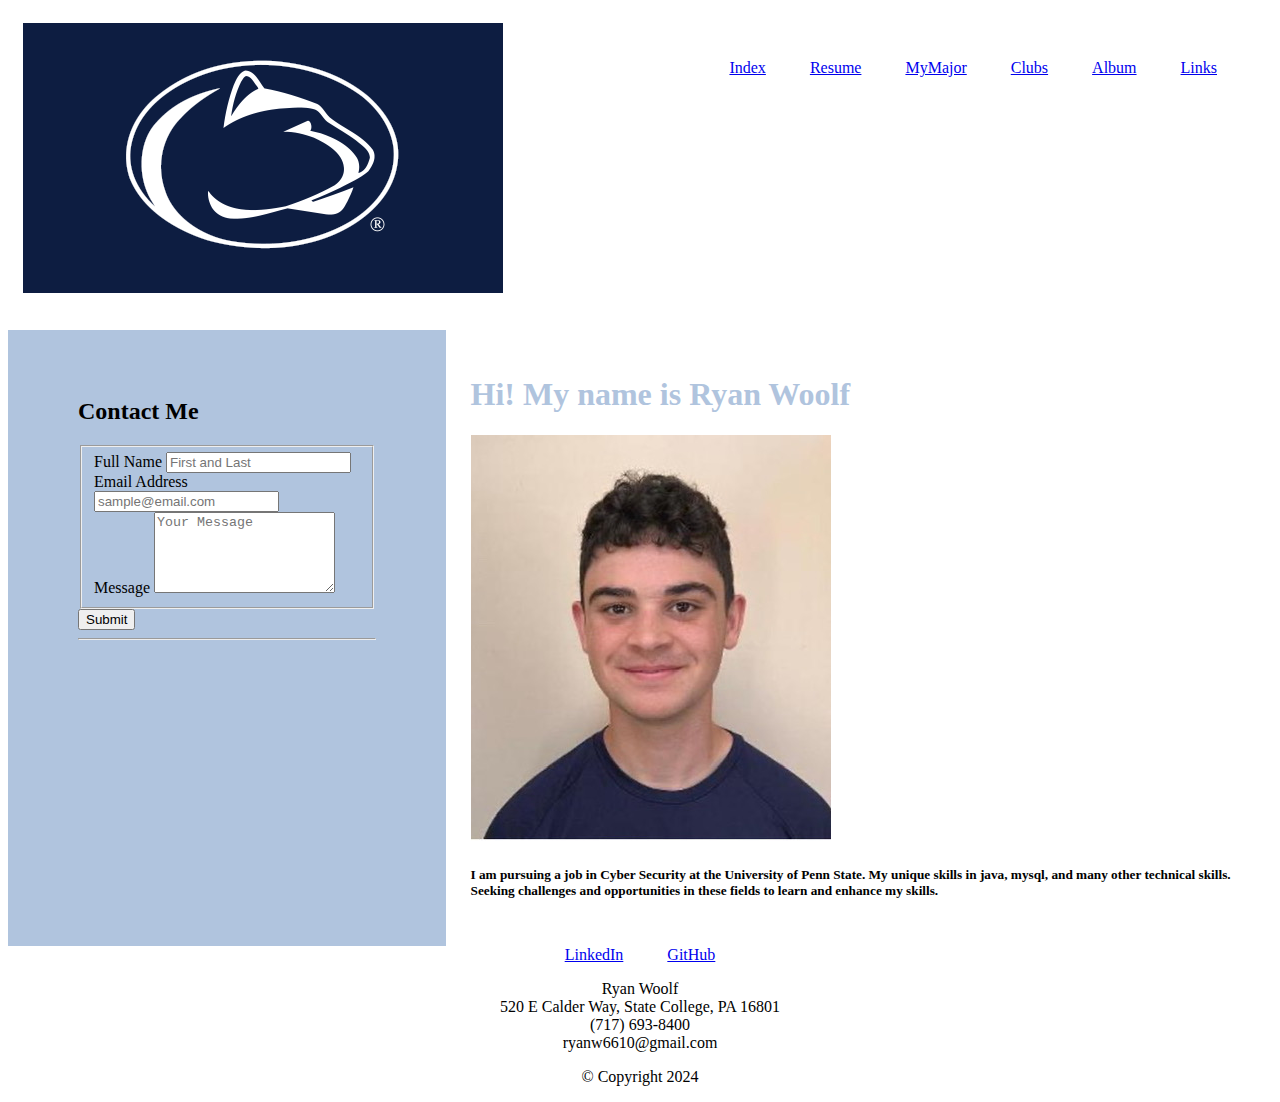
<file: index.html>
<!DOCTYPE html>
<html lang="en">
<head>
    <meta charset="UTF-8">
    <title>Ryan Woolf</title>
    <link rel="stylesheet" href="styles/style.css">
</head>
<body>

<header>
    <a href="index.html">
        <div class="logo"><img src="images/athletic-reverse.png" alt="Logo" class="Logo"></div>
    </a>

    <nav>
        <ul class="nav nav-pills">
            <li class="nav-item"><a class="nav-link active" href="index.html"> Index</a></li>
            <li class="nav-item"><a class="nav-link active" href="resume.html"> Resume</a></li>
            <li class="nav-item"><a class="nav-link active" href="mymajor.html"> MyMajor</a></li>
            <li class="nav-item"><a class="nav-link active" href="clubs.html"> Clubs</a></li>
            <li class="nav-item"><a class="nav-link active" href="album.html"> Album</a></li>
            <li class="nav-item"><a class="nav-link active" href="weblinks.html"> Links</a></li>
        </ul>
    </nav>
</header>
<br>
<div class="content">
    <div class="sidebar">
        <br>
        <h2>Contact Me</h2>
        <form id="fs-frm" name="simple-contact-form" accept-charset="utf-8" action="https://formspree.io/f/xgegkbpl}" method="post">
            <fieldset id="fs-frm-inputs">
                <div class="form-group">
                <label for="full-name">Full Name</label>
                <input type="text" class="form-control" name="name" id="full-name" placeholder="First and Last" required="">
                </div>
                <div class="form-group">
                <label for="email-address">Email Address</label>
                <input type="email" class="form-control" name="_replyto" id="email-address" placeholder="sample@email.com" required="">
                    </div>
                <div class="form-group">
                    <label for="message">Message</label>
                <textarea class="form-control" rows="5" name="message" id="message" placeholder="Your Message"></textarea>
                </div>
                <input type="hidden" name="_subject" id="email-subject" value="Contact Form Submission">
            </fieldset>
            <button type="submit" class="btn btn-primary">Submit</button>
        </form>

        <hr>

        <div id="apiDisplay"></div>

        <script>
            const div = document.getElementById('apiDisplay');
            const url = 'https://icanhazdadjoke.com/';

            const headers = new Headers({
                'Accept': 'application/json'
            });

            fetch(url, {headers})
                .then((response) => {
                    return response.json();
                })
                .then((data) => {
                    console.log(data);
                    let p = document.createElement('p');
                    p.innerHTML = `${data.joke}`;
                    div.appendChild(p);
                })
                .catch(function (error) {
                    console.log(error);
                });

        </script>
    </div>

    <div class="DisplayContent">
        <h1>Hi! My name is Ryan Woolf</h1>
        <img src="images/3FCE3CF7-FA55-465A-913A-D446713B0FA5_4_5005_c.jpeg" alt="headshot" class="headshot">
        <h5>I am pursuing a job in Cyber Security at the University of Penn State. My unique skills in
        java, mysql, and many other technical skills. Seeking challenges and opportunities in these fields to learn and
        enhance my skills.</h5>
    </div>
</div>

<footer>
    <a href="https://www.linkedin.com/in/ryan-woolf-3478b026b/">LinkedIn</a>
    <a href="https://github.com/RCW5414">GitHub</a>
    <p>Ryan Woolf <br>520 E Calder Way, State College, PA 16801 <br> (717) 693-8400 <br>ryanw6610@gmail.com<br></p>
    <p>&copy; Copyright 2024</p>
</footer>
</body>
</html>
</file>
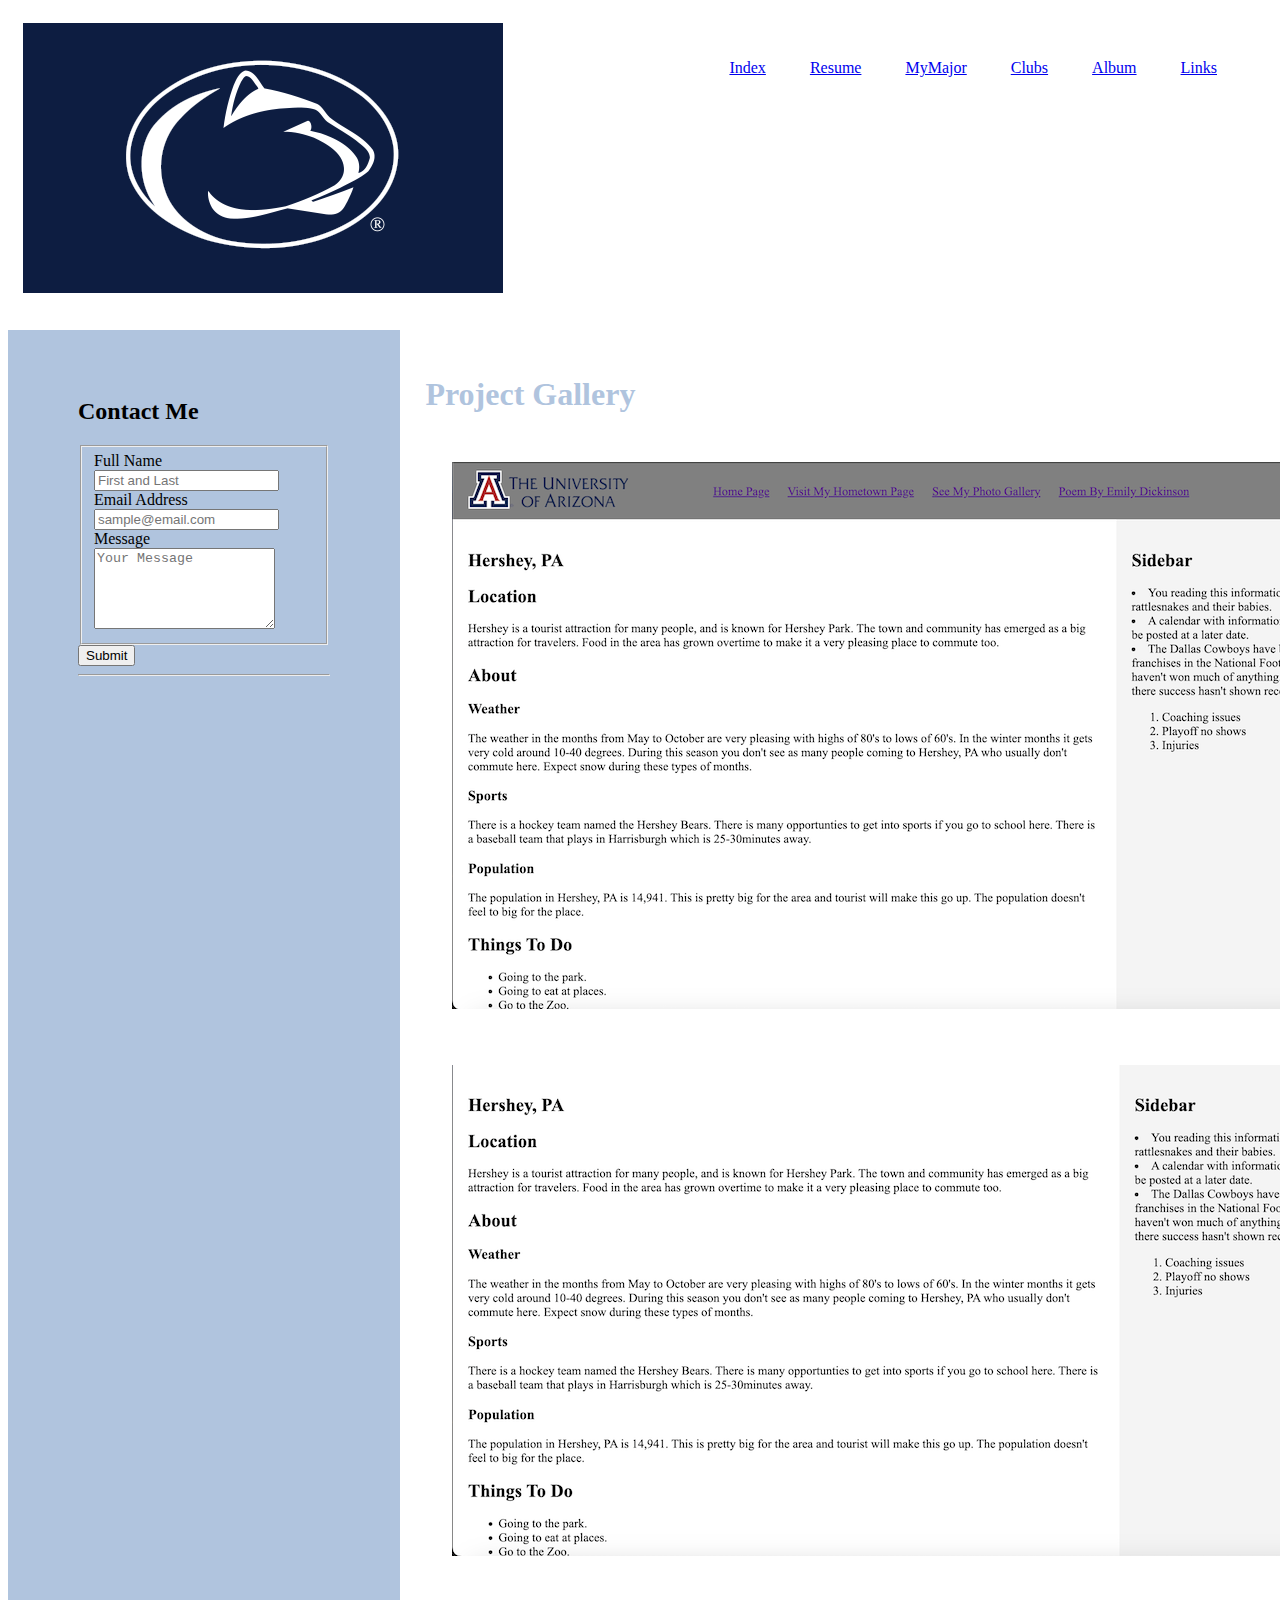
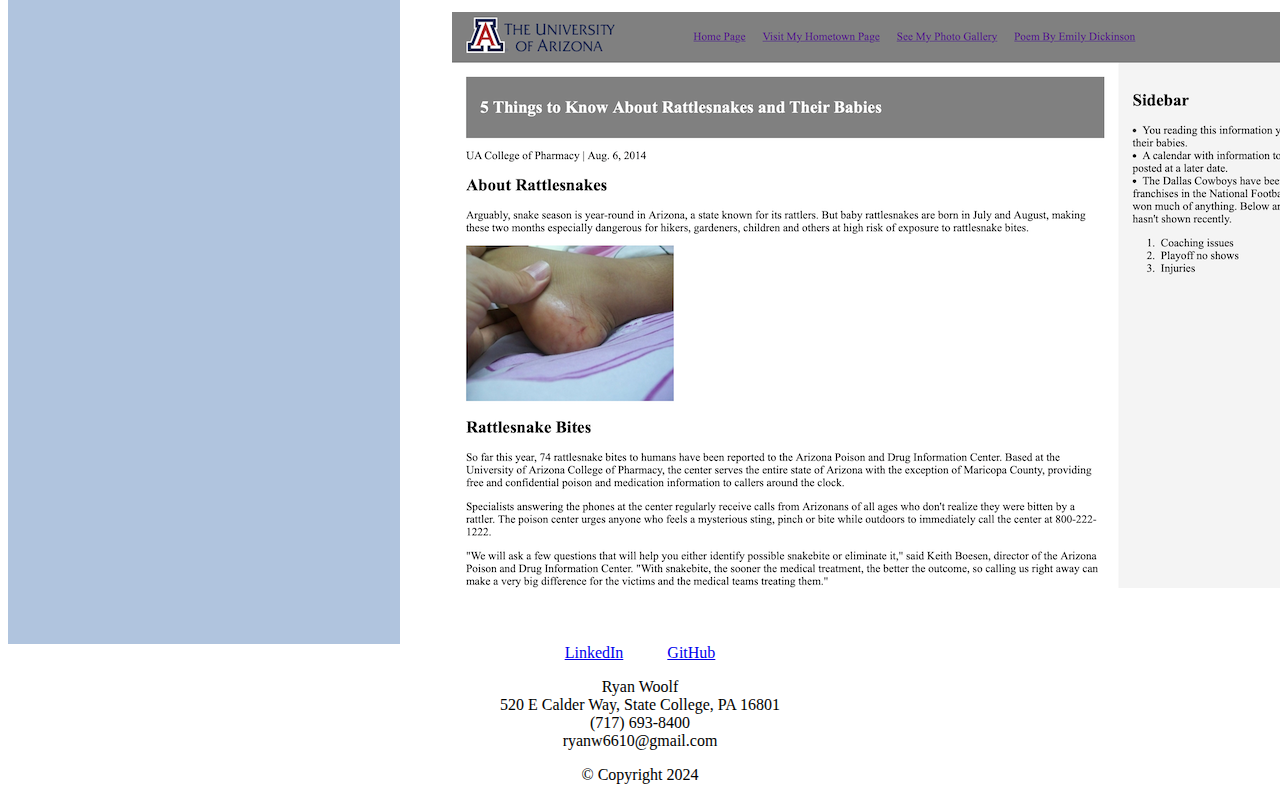
<file: album.html>
<!DOCTYPE html>
<html lang="en">
<head>
    <meta charset="UTF-8">
    <title>Ryan Woolf</title>
    <link rel="stylesheet" href="styles/style.css">
</head>
<body>

<header>
    <a href="index.html">
        <div class="logo"><img src="images/athletic-reverse.png" alt="Logo" class="Logo"></div>
    </a>

    <nav>
        <ul class="nav nav-pills">
            <li class="nav-item"><a class="nav-link active" href="index.html"> Index</a></li>
            <li class="nav-item"><a class="nav-link active" href="resume.html"> Resume</a></li>
            <li class="nav-item"><a class="nav-link active" href="mymajor.html"> MyMajor</a></li>
            <li class="nav-item"><a class="nav-link active" href="clubs.html"> Clubs</a></li>
            <li class="nav-item"><a class="nav-link active" href="album.html"> Album</a></li>
            <li class="nav-item"><a class="nav-link active" href="weblinks.html"> Links</a></li>
        </ul>
    </nav>
</header>
<br>
<div class="content">
    <div class="sidebar">
        <br>
        <h2>Contact Me</h2>
        <form id="fs-frm" name="simple-contact-form" accept-charset="utf-8" action="https://formspree.io/f/xgegkbpl}" method="post">
            <fieldset id="fs-frm-inputs">
                <div class="form-group">
                    <label for="full-name">Full Name</label>
                    <input type="text" class="form-control" name="name" id="full-name" placeholder="First and Last" required="">
                </div>
                <div class="form-group">
                    <label for="email-address">Email Address</label>
                    <input type="email" class="form-control" name="_replyto" id="email-address" placeholder="sample@email.com" required="">
                </div>
                <div class="form-group">
                    <label for="message">Message</label>
                    <textarea class="form-control" rows="5" name="message" id="message" placeholder="Your Message"></textarea>
                </div>
                <input type="hidden" name="_subject" id="email-subject" value="Contact Form Submission">
            </fieldset>
            <button type="submit" class="btn btn-primary">Submit</button>
        </form>

        <hr>

        <div id="apiDisplay"></div>

        <script>
            const div = document.getElementById('apiDisplay');
            const url = 'https://icanhazdadjoke.com/';

            const headers = new Headers({
                'Accept': 'application/json'
            });

            fetch(url, {headers})
                .then((response) => {
                    return response.json();
                })
                .then((data) => {
                    console.log(data);
                    let p = document.createElement('p');
                    p.innerHTML = `${data.joke}`;
                    div.appendChild(p);
                })
                .catch(function (error) {
                    console.log(error);
                });

        </script>
    </div>

    <div class="DisplayContent">
        <h1>Project Gallery</h1>

        <table id="galleryTable"></table>

        <script>
            const table = document.getElementById('galleryTable');
            const pathToJSON = "api/data.json";

            fetch(pathToJSON)
                .then((response) => {
                    return response.json();
                })
                .then((data) => {
                    console.log(data);
                    data.forEach((item) => {
                        const row = table.insertRow();
                        const cell1 = row.insertCell(0);
                        const cell2 = row.insertCell(1);
                        const cell3 = row.insertCell(2);

                        cell1.innerHTML = `<img src="${item.mediaLink}" alt="Project Image">`
                        cell2.innerHTML = `<h3>${item.title}</h3<p>${item.date}</p><br><p>${item.description}</p>`
                        cell3.innerHTML = `<button type="button" onclick="window.open('${item.repoLink}', '_blank')">View In GitHub</button>`
                    })
                })
                .catch(function (error) {
                    console.log(error);
                });
        </script>
    </div>
</div>

<footer>
    <a href="https://www.linkedin.com/in/ryan-woolf-3478b026b/">LinkedIn</a>
    <a href="https://github.com/RCW5414">GitHub</a>
    <p>Ryan Woolf <br>520 E Calder Way, State College, PA 16801 <br> (717) 693-8400 <br>ryanw6610@gmail.com<br></p>
    <p>&copy; Copyright 2024</p>
</footer>
</body>
</html>
</file>
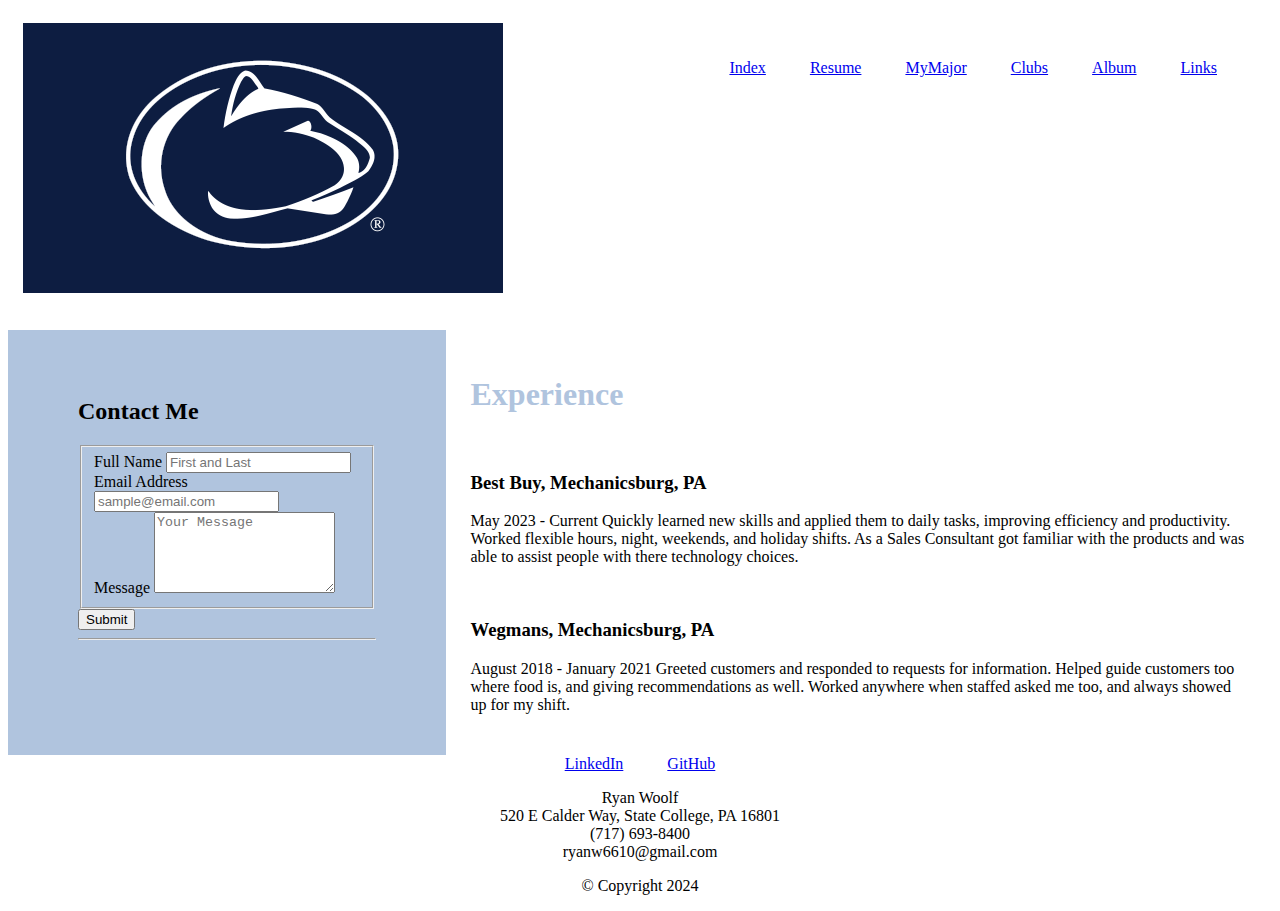
<file: clubs.html>
<!DOCTYPE html>
<html lang="en">
<head>
    <meta charset="UTF-8">
    <title>Ryan Woolf</title>
    <link rel="stylesheet" href="styles/style.css">
</head>
<body>

<header>
    <a href="index.html">
        <div class="logo"><img src="images/athletic-reverse.png" alt="Logo" class="Logo"></div>
    </a>

    <nav>
        <ul class="nav nav-pills">
            <li class="nav-item"><a class="nav-link active" href="index.html"> Index</a></li>
            <li class="nav-item"><a class="nav-link active" href="resume.html"> Resume</a></li>
            <li class="nav-item"><a class="nav-link active" href="mymajor.html"> MyMajor</a></li>
            <li class="nav-item"><a class="nav-link active" href="clubs.html"> Clubs</a></li>
            <li class="nav-item"><a class="nav-link active" href="album.html"> Album</a></li>
            <li class="nav-item"><a class="nav-link active" href="weblinks.html"> Links</a></li>
        </ul>
    </nav>
</header>
<br>
<div class="content">
    <div class="sidebar">
        <br>
        <h2>Contact Me</h2>
        <form id="fs-frm" name="simple-contact-form" accept-charset="utf-8" action="https://formspree.io/f/xgegkbpl}" method="post">
            <fieldset id="fs-frm-inputs">
                <div class="form-group">
                    <label for="full-name">Full Name</label>
                    <input type="text" class="form-control" name="name" id="full-name" placeholder="First and Last" required="">
                </div>
                <div class="form-group">
                    <label for="email-address">Email Address</label>
                    <input type="email" class="form-control" name="_replyto" id="email-address" placeholder="sample@email.com" required="">
                </div>
                <div class="form-group">
                    <label for="message">Message</label>
                    <textarea class="form-control" rows="5" name="message" id="message" placeholder="Your Message"></textarea>
                </div>
                <input type="hidden" name="_subject" id="email-subject" value="Contact Form Submission">
            </fieldset>
            <button type="submit" class="btn btn-primary">Submit</button>
        </form>

        <hr>

        <div id="apiDisplay"></div>

        <script>
            const div = document.getElementById('apiDisplay');
            const url = 'https://icanhazdadjoke.com/';

            const headers = new Headers({
                'Accept': 'application/json'
            });

            fetch(url, {headers})
                .then((response) => {
                    return response.json();
                })
                .then((data) => {
                    console.log(data);
                    let p = document.createElement('p');
                    p.innerHTML = `${data.joke}`;
                    div.appendChild(p);
                })
                .catch(function (error) {
                    console.log(error);
                });

        </script>
    </div>

    <div class="DisplayContent">
        <h1>Experience</h1>
        <br>
        <h3>Best Buy, Mechanicsburg, PA</h3>
        <p>
            May 2023 - Current
            Quickly learned new skills and applied them to daily tasks, improving efficiency and productivity.
            Worked flexible hours, night, weekends, and holiday shifts.
            As a Sales Consultant got familiar with the products and was able to assist people with there technology choices.
        </p>
        <br>
        <h3>Wegmans, Mechanicsburg, PA</h3>
        <p>
            August 2018 - January 2021
            Greeted customers and responded to requests for information.
            Helped guide customers too where food is, and giving recommendations as well.
            Worked anywhere when staffed asked me too, and always showed up for my shift.
        </p>
    </div>
</div>

<footer>
    <a href="https://www.linkedin.com/in/ryan-woolf-3478b026b/">LinkedIn</a>
    <a href="https://github.com/RCW5414">GitHub</a>
    <p>Ryan Woolf <br>520 E Calder Way, State College, PA 16801 <br> (717) 693-8400 <br>ryanw6610@gmail.com<br></p>
    <p>&copy; Copyright 2024</p>
</footer>
</body>
</html>
</file>
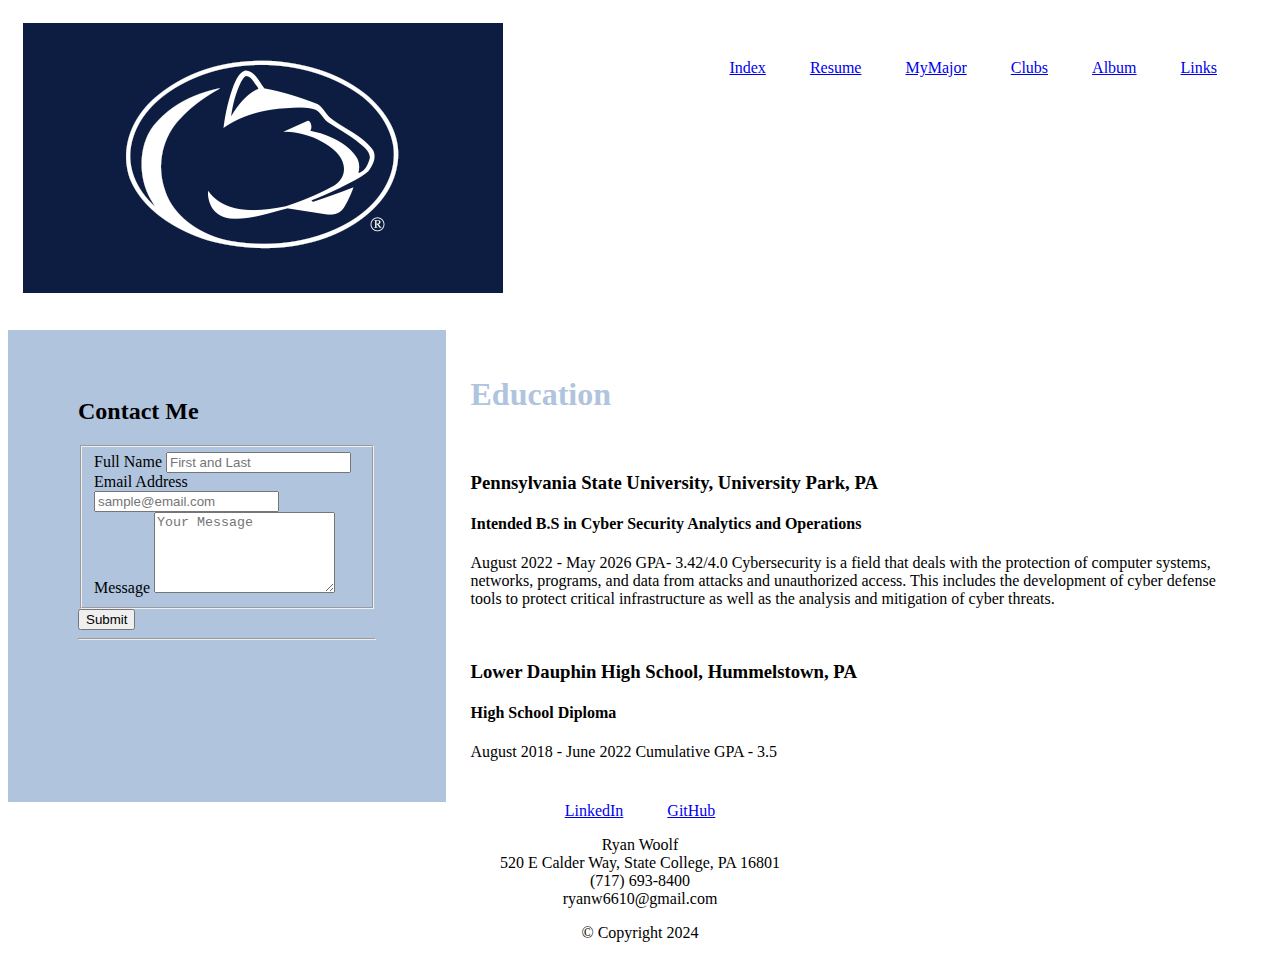
<file: mymajor.html>
<!DOCTYPE html>
<html lang="en">
<head>
    <meta charset="UTF-8">
    <title>Ryan Woolf</title>
    <link rel="stylesheet" href="styles/style.css">
</head>
<body>

<header>
    <a href="index.html">
        <div class="logo"><img src="images/athletic-reverse.png" alt="Logo" class="Logo"></div>
    </a>

    <nav>
        <ul class="nav nav-pills">
            <li class="nav-item"><a class="nav-link active" href="index.html"> Index</a></li>
            <li class="nav-item"><a class="nav-link active" href="resume.html"> Resume</a></li>
            <li class="nav-item"><a class="nav-link active" href="mymajor.html"> MyMajor</a></li>
            <li class="nav-item"><a class="nav-link active" href="clubs.html"> Clubs</a></li>
            <li class="nav-item"><a class="nav-link active" href="album.html"> Album</a></li>
            <li class="nav-item"><a class="nav-link active" href="weblinks.html"> Links</a></li>
        </ul>
    </nav>
</header>
<br>
<div class="content">
    <div class="sidebar">
        <br>
        <h2>Contact Me</h2>
        <form id="fs-frm" name="simple-contact-form" accept-charset="utf-8" action="https://formspree.io/f/xgegkbpl}" method="post">
            <fieldset id="fs-frm-inputs">
                <div class="form-group">
                    <label for="full-name">Full Name</label>
                    <input type="text" class="form-control" name="name" id="full-name" placeholder="First and Last" required="">
                </div>
                <div class="form-group">
                    <label for="email-address">Email Address</label>
                    <input type="email" class="form-control" name="_replyto" id="email-address" placeholder="sample@email.com" required="">
                </div>
                <div class="form-group">
                    <label for="message">Message</label>
                    <textarea class="form-control" rows="5" name="message" id="message" placeholder="Your Message"></textarea>
                </div>
                <input type="hidden" name="_subject" id="email-subject" value="Contact Form Submission">
            </fieldset>
            <button type="submit" class="btn btn-primary">Submit</button>
        </form>

        <hr>

        <div id="apiDisplay"></div>

        <script>
            const div = document.getElementById('apiDisplay');
            const url = 'https://icanhazdadjoke.com/';

            const headers = new Headers({
                'Accept': 'application/json'
            });

            fetch(url, {headers})
                .then((response) => {
                    return response.json();
                })
                .then((data) => {
                    console.log(data);
                    let p = document.createElement('p');
                    p.innerHTML = `${data.joke}`;
                    div.appendChild(p);
                })
                .catch(function (error) {
                    console.log(error);
                });

        </script>
    </div>

    <div class="DisplayContent">
        <h1>Education</h1>
        <br>
        <h3>Pennsylvania State University, University Park, PA</h3>
        <h4>Intended B.S in Cyber Security Analytics and Operations</h4>
        <p>
            August 2022 - May 2026
            GPA- 3.42/4.0
            Cybersecurity is a field that deals with the protection of computer systems, networks, programs, and data
            from attacks and unauthorized access. This includes the development of cyber defense tools to protect
            critical infrastructure as well as the analysis and mitigation of cyber threats.
        </p>
        <br>
        <h3>Lower Dauphin High School, Hummelstown, PA</h3>
        <h4> High School Diploma</h4>
        <p>
            August 2018 - June 2022
            Cumulative GPA - 3.5
        </p>
    </div>
</div>

<footer>
    <a href="https://www.linkedin.com/in/ryan-woolf-3478b026b/">LinkedIn</a>
    <a href="https://github.com/RCW5414">GitHub</a>
    <p>Ryan Woolf <br>520 E Calder Way, State College, PA 16801 <br> (717) 693-8400 <br>ryanw6610@gmail.com<br></p>
    <p>&copy; Copyright 2024</p>
</footer>
</body>
</html>
</file>
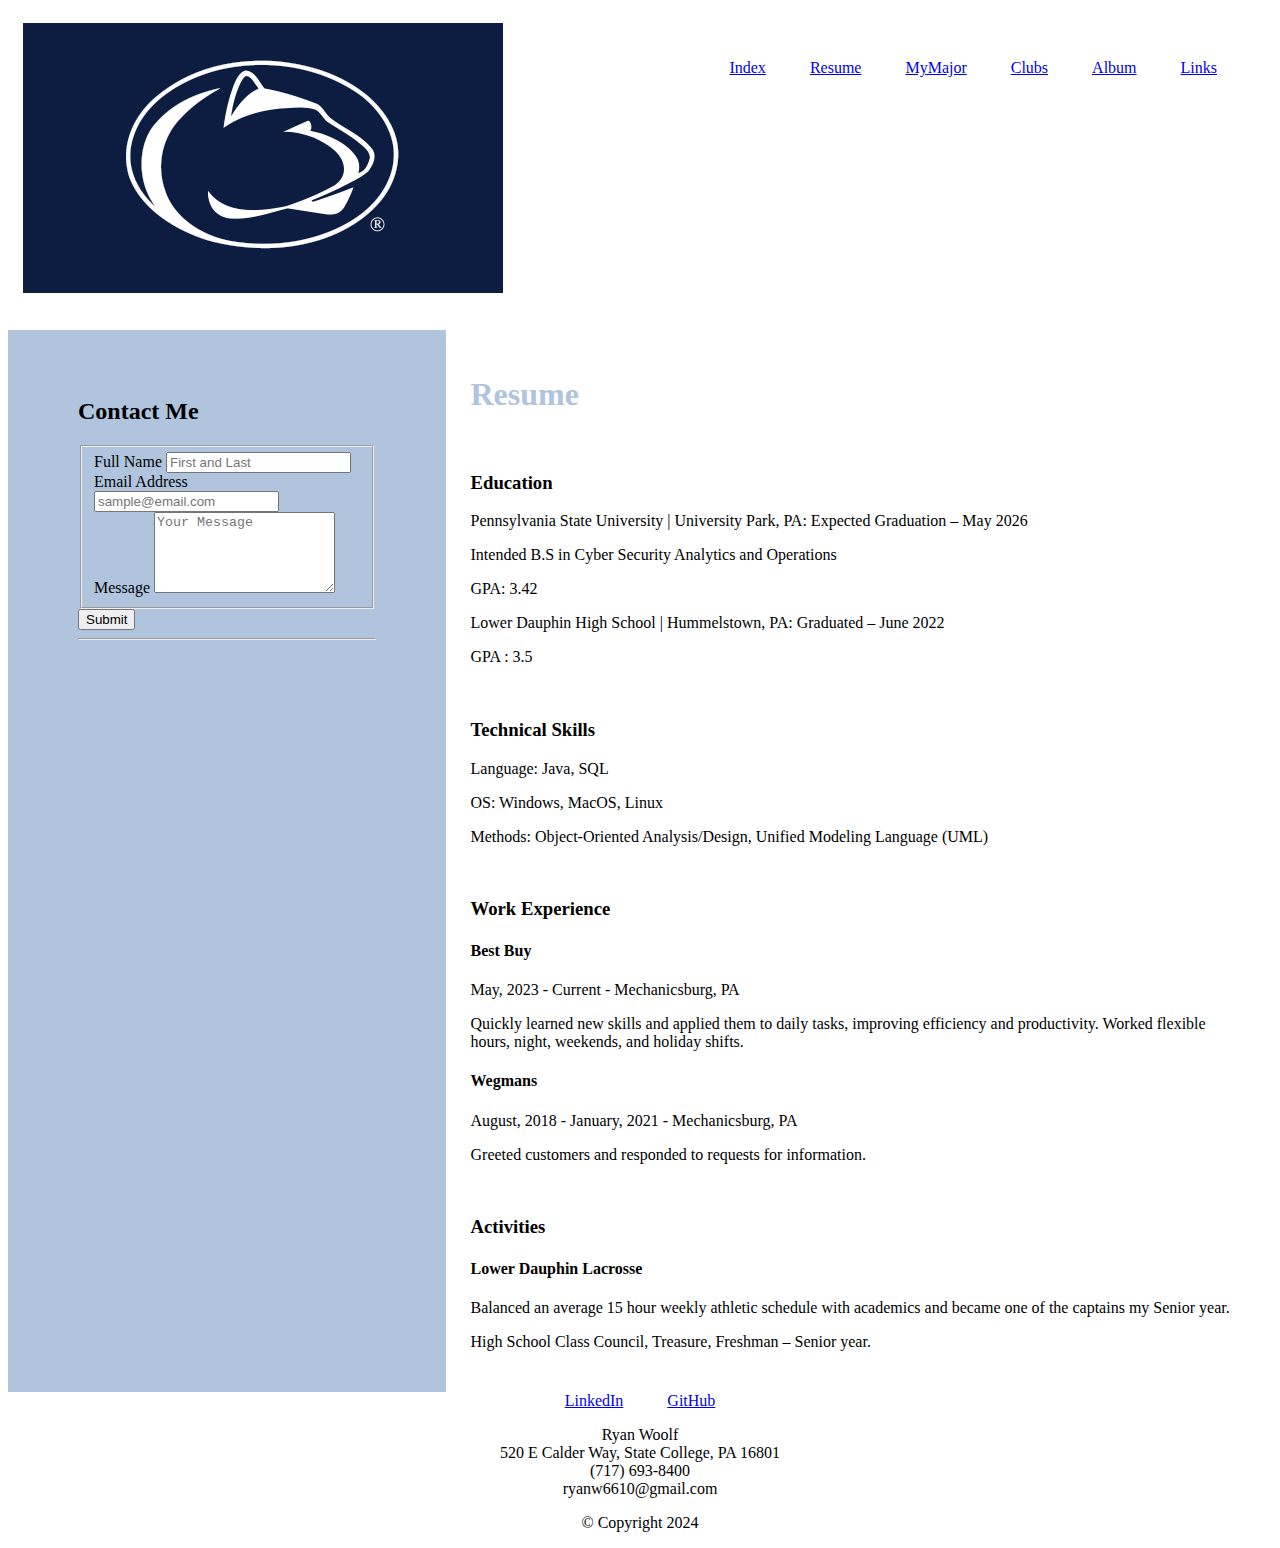
<file: resume.html>
<!DOCTYPE html>
<html lang="en">
<head>
    <meta charset="UTF-8">
    <title>Ryan Woolf</title>
    <link rel="stylesheet" href="styles/style.css">
</head>
<body>

<header>
    <a href="index.html">
        <div class="logo"><img src="images/athletic-reverse.png" alt="Logo" class="Logo"></div>
    </a>

    <nav>
        <ul class="nav nav-pills">
            <li class="nav-item"><a class="nav-link active" href="index.html"> Index</a></li>
            <li class="nav-item"><a class="nav-link active" href="resume.html"> Resume</a></li>
            <li class="nav-item"><a class="nav-link active" href="mymajor.html"> MyMajor</a></li>
            <li class="nav-item"><a class="nav-link active" href="clubs.html"> Clubs</a></li>
            <li class="nav-item"><a class="nav-link active" href="album.html"> Album</a></li>
            <li class="nav-item"><a class="nav-link active" href="weblinks.html"> Links</a></li>
        </ul>
    </nav>
</header>
<br>
<div class="content">
    <div class="sidebar">
        <br>
        <h2>Contact Me</h2>
        <form id="fs-frm" name="simple-contact-form" accept-charset="utf-8" action="https://formspree.io/f/xgegkbpl}" method="post">
            <fieldset id="fs-frm-inputs">
                <div class="form-group">
                    <label for="full-name">Full Name</label>
                    <input type="text" class="form-control" name="name" id="full-name" placeholder="First and Last" required="">
                </div>
                <div class="form-group">
                    <label for="email-address">Email Address</label>
                    <input type="email" class="form-control" name="_replyto" id="email-address" placeholder="sample@email.com" required="">
                </div>
                <div class="form-group">
                    <label for="message">Message</label>
                    <textarea class="form-control" rows="5" name="message" id="message" placeholder="Your Message"></textarea>
                </div>
                <input type="hidden" name="_subject" id="email-subject" value="Contact Form Submission">
            </fieldset>
            <button type="submit" class="btn btn-primary">Submit</button>
        </form>

        <hr>

        <div id="apiDisplay"></div>

        <script>
            const div = document.getElementById('apiDisplay');
            const url = 'https://icanhazdadjoke.com/';

            const headers = new Headers({
                'Accept': 'application/json'
            });

            fetch(url, {headers})
                .then((response) => {
                    return response.json();
                })
                .then((data) => {
                    console.log(data);
                    let p = document.createElement('p');
                    p.innerHTML = `${data.joke}`;
                    div.appendChild(p);
                })
                .catch(function (error) {
                    console.log(error);
                });

        </script>
    </div>

    <div class="DisplayContent">
        <h1>Resume</h1>
    <br>
    <h3>Education</h3>
        <p>Pennsylvania State University | University Park, PA: Expected Graduation – May 2026</p>
        <p>Intended B.S in Cyber Security Analytics and Operations</p>
        <p>GPA: 3.42</p>
        <p>Lower Dauphin High School | Hummelstown, PA: Graduated – June 2022</p>
        <p>GPA : 3.5</p>
        <br>
    <h3>Technical Skills</h3>
        <p>Language: Java, SQL</p>
        <p>OS: Windows, MacOS, Linux</p>
        <p>Methods: Object-Oriented Analysis/Design, Unified Modeling Language (UML)</p>
        <br>
    <h3>Work Experience</h3>
        <h4>Best Buy</h4>
        <p>May, 2023 - Current - Mechanicsburg, PA</p>
        <p> Quickly learned new skills and applied them to daily tasks, improving efficiency and productivity.
            Worked flexible hours, night, weekends, and holiday shifts.</p>
        <h4>Wegmans</h4>
        <p>August, 2018 - January, 2021 - Mechanicsburg, PA</p>
        <p>Greeted customers and responded to requests for information.</p>
        <br>
    <h3>Activities</h3>
        <h4>Lower Dauphin Lacrosse</h4>
        <p>Balanced an average 15 hour weekly athletic schedule with academics and became one of the captains my Senior year.</p>
        <p>High School Class Council, Treasure, Freshman – Senior year.</p>
    </div>
</div>

<footer>
    <a href="https://www.linkedin.com/in/ryan-woolf-3478b026b/">LinkedIn</a>
    <a href="https://github.com/RCW5414">GitHub</a>
    <p>Ryan Woolf <br>520 E Calder Way, State College, PA 16801 <br> (717) 693-8400 <br>ryanw6610@gmail.com<br></p>
    <p>&copy; Copyright 2024</p>
</footer>
</body>
</html>
</file>
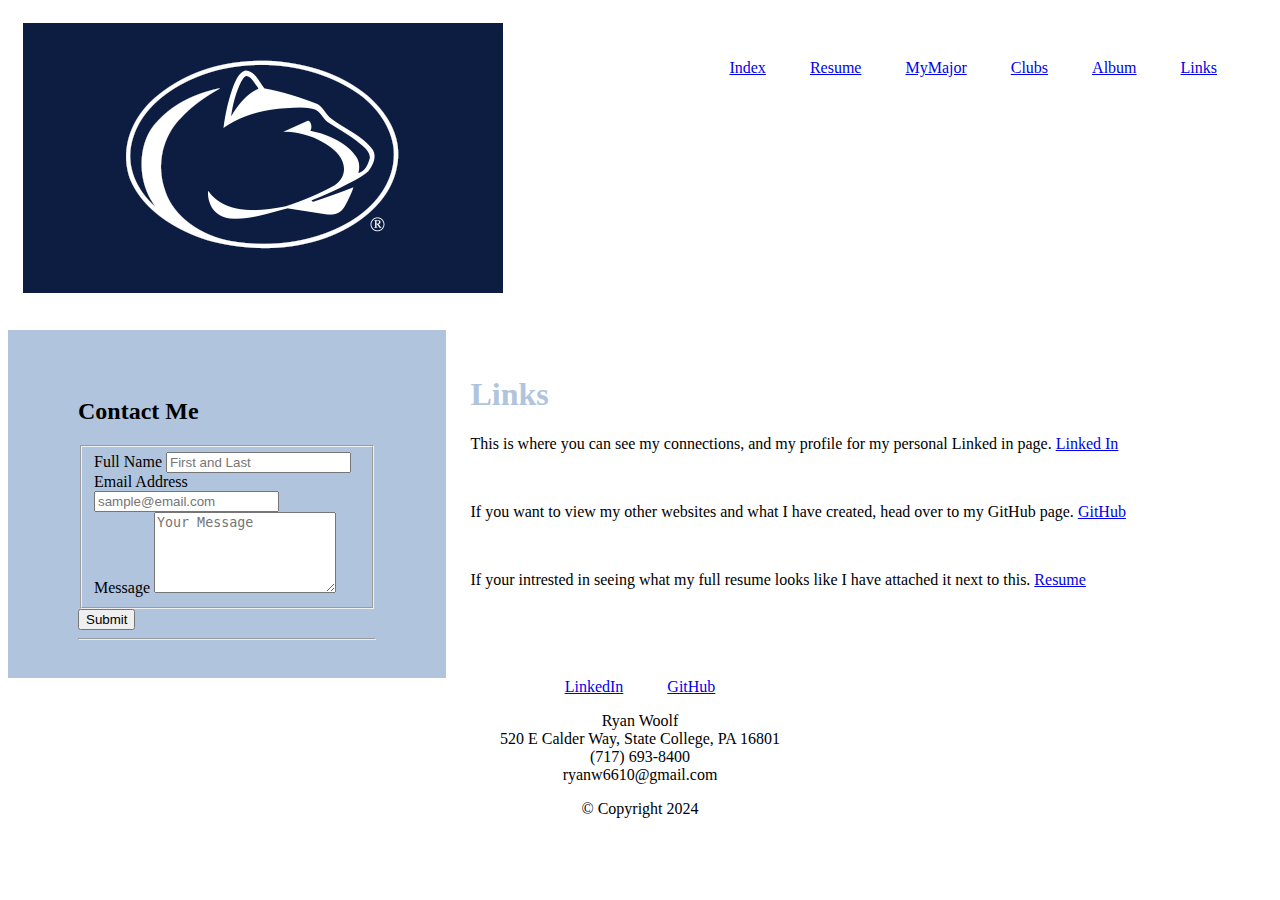
<file: weblinks.html>
<!DOCTYPE html>
<html lang="en">
<head>
    <meta charset="UTF-8">
    <title>Ryan Woolf</title>
    <link rel="stylesheet" href="styles/style.css">
</head>
<body>

<header>
    <a href="index.html">
        <div class="logo"><img src="images/athletic-reverse.png" alt="Logo" class="Logo"></div>
    </a>

    <nav>
        <ul class="nav nav-pills">
            <li class="nav-item"><a class="nav-link active" href="index.html"> Index</a></li>
            <li class="nav-item"><a class="nav-link active" href="resume.html"> Resume</a></li>
            <li class="nav-item"><a class="nav-link active" href="mymajor.html"> MyMajor</a></li>
            <li class="nav-item"><a class="nav-link active" href="clubs.html"> Clubs</a></li>
            <li class="nav-item"><a class="nav-link active" href="album.html"> Album</a></li>
            <li class="nav-item"><a class="nav-link active" href="weblinks.html"> Links</a></li>
        </ul>
    </nav>
</header>
<br>
<div class="content">
    <div class="sidebar">
        <br>
        <h2>Contact Me</h2>
        <form id="fs-frm" name="simple-contact-form" accept-charset="utf-8" action="https://formspree.io/f/xgegkbpl}" method="post">
            <fieldset id="fs-frm-inputs">
                <div class="form-group">
                    <label for="full-name">Full Name</label>
                    <input type="text" class="form-control" name="name" id="full-name" placeholder="First and Last" required="">
                </div>
                <div class="form-group">
                    <label for="email-address">Email Address</label>
                    <input type="email" class="form-control" name="_replyto" id="email-address" placeholder="sample@email.com" required="">
                </div>
                <div class="form-group">
                    <label for="message">Message</label>
                    <textarea class="form-control" rows="5" name="message" id="message" placeholder="Your Message"></textarea>
                </div>
                <input type="hidden" name="_subject" id="email-subject" value="Contact Form Submission">
            </fieldset>
            <button type="submit" class="btn btn-primary">Submit</button>
        </form>

        <hr>

        <div id="apiDisplay"></div>

        <script>
            const div = document.getElementById('apiDisplay');
            const url = 'https://icanhazdadjoke.com/';

            const headers = new Headers({
                'Accept': 'application/json'
            });

            fetch(url, {headers})
                .then((response) => {
                    return response.json();
                })
                .then((data) => {
                    console.log(data);
                    let p = document.createElement('p');
                    p.innerHTML = `${data.joke}`;
                    div.appendChild(p);
                })
                .catch(function (error) {
                    console.log(error);
                });

        </script>
    </div>

    <div class="DisplayContent">
        <h1>Links</h1>
        <p>This is where you can see my connections, and my profile for my personal Linked in page.
            <a href="https://www.linkedin.com/in/ryan-woolf-3478b026b/">Linked In</a> </p>
        <br>
        <p>If you want to view my other websites and what I have created, head over to my GitHub page.
            <a href="https://github.com/RCW5414">GitHub</a></p>
        <br>
        <p>If your intrested in seeing what my full resume looks like I have attached it next to this.
        <a href="/documents/Resume.pdf" target="_blank">Resume</a></p>

    </div>
</div>

<footer>
    <a href="https://www.linkedin.com/in/ryan-woolf-3478b026b/">LinkedIn</a>
    <a href="https://github.com/RCW5414">GitHub</a>
    <p>Ryan Woolf <br>520 E Calder Way, State College, PA 16801 <br> (717) 693-8400 <br>ryanw6610@gmail.com<br></p>
    <p>&copy; Copyright 2024</p>
</footer>
</body>
</html>
</file>
<file: styles/style.css>
header {
    padding: 15px;
    display: flex;
    justify-content: space-between;
}
header nav {
    margin-right: 20px;
}
header nav li {
    display: inline-block;
    list-style-type: none;
    margin: 20px;
}

.content {
    display: flex;
}

.content .sidebar{
    padding: 30px 70px;
    max-width: 500px;
    background-color: lightsteelblue;
}


h1 {
    color:  lightsteelblue;
}

table td {
    padding: 25px;

}
table tr {
    margin-bottom: 15px;
}
.content .DisplayContent {
    width: 65%;
    padding: 25px;
}

footer {
    text-align: center;
}

footer a {
    margin: 20px;
}
</file>
